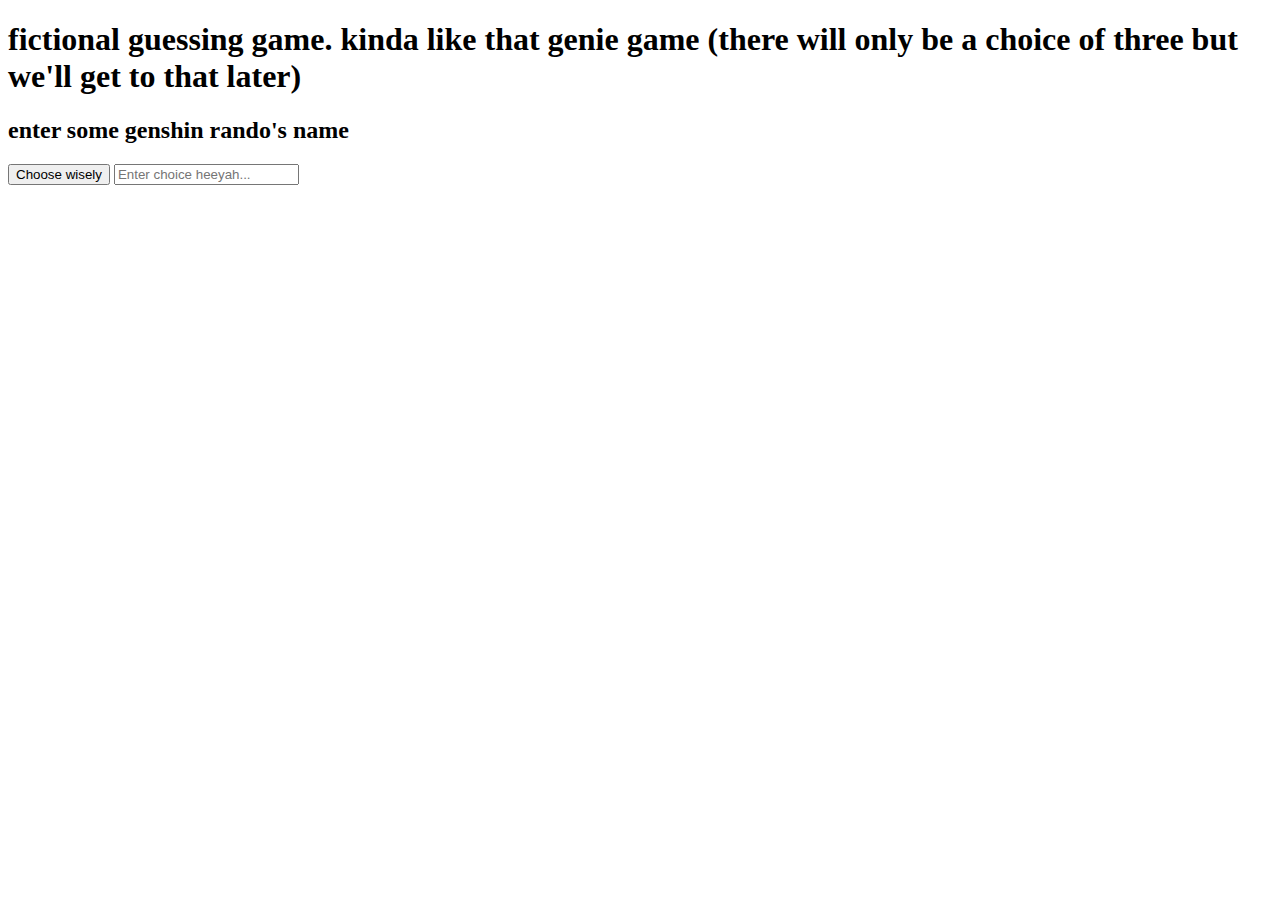
<file: index.html>
<!DOCTYPE html>
<html lang="en">
<head>
    <meta charset="UTF-8">
    <meta http-equiv="X-UA-Compatible" content="IE=edge">
    <meta name="viewport" content="width=device-width, initial-scale=1.0">
    <title>guess some guy</title>
    <link rel="stylesheet" href="./style.css">
    <script defer src="./app.js"></script>
</head>
<body>
    <h1> fictional guessing game. kinda like that genie game (there will only be a choice of three but we'll get to that later) </h1>
    <h2 id="message">enter some ramdom fake fool's name, ya fool</h2>
    <form>
        <button id="da-submit-button" type="submit">Choose wisely</button>
        <button id="reset-button" type="reset" hidden>Reset</button>
        <input id="da-guessed-guess" placeholder="Enter choice heeyah..." type="text" />
    </form>

    <h3 id="prev-choice-msg"></h3>
    <div id="feat-choice"></div>

    

</body>
</html>
</file>
<file: style.css>
.error {
    color: red
}

.victory {
    color: green
}

.incorrect {
    color: rgb(145, 123, 52)
}
</file>
